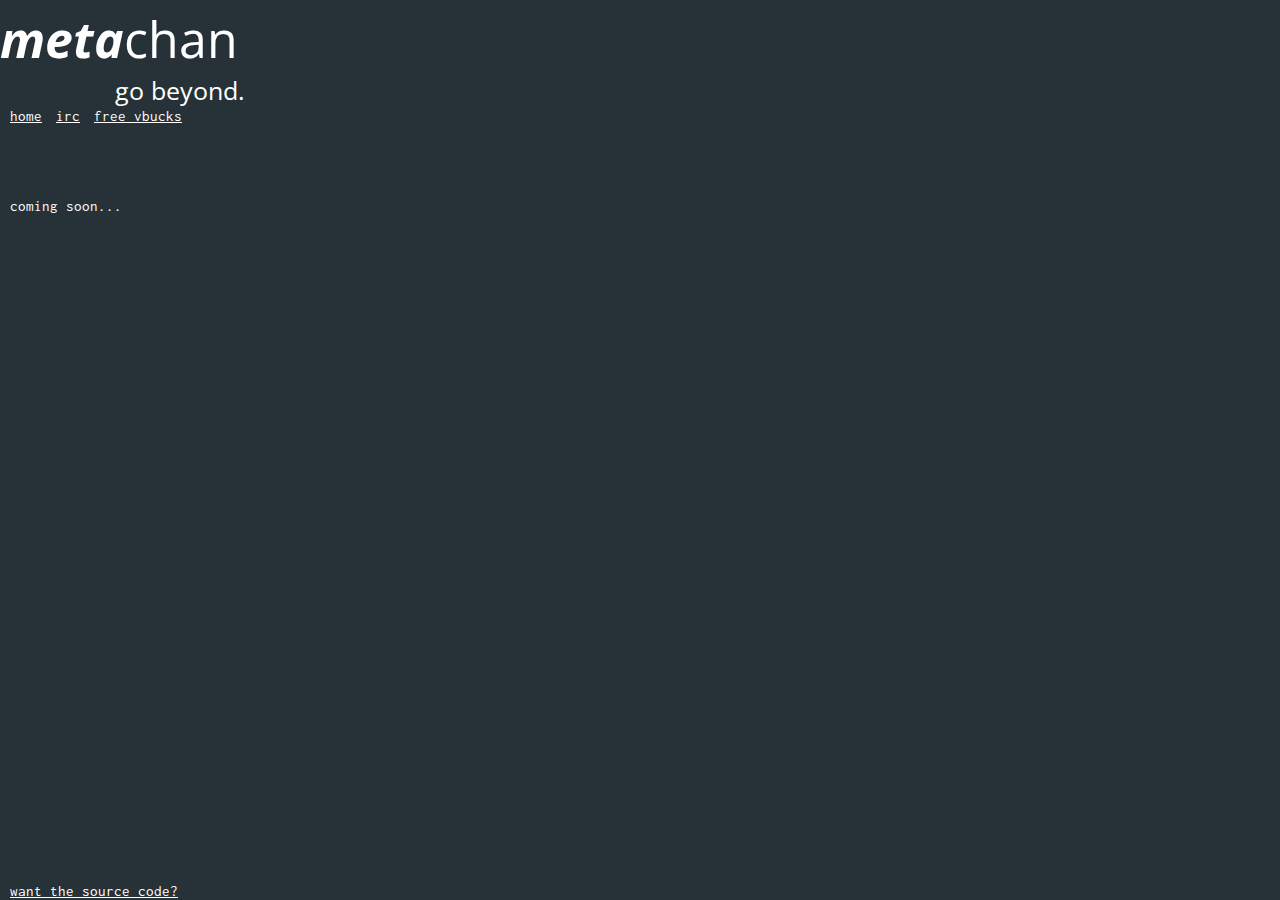
<file: index.html>
<!doctype html>

<html lang="en">
<head>
  <meta charset="utf-8">
 <link rel="stylesheet" type="text/css" href="styles.css">
  <title>metachan - home</title>
  <link rel="shortcut icon" type="image/x-icon" href="favicon.ico" />
  <link href="https://fonts.googleapis.com/css?family=Open+Sans" rel="stylesheet">
  <link href="https://fonts.googleapis.com/css?family=Inconsolata" rel="stylesheet">
  <script async src="//pagead2.googlesyndication.com/pagead/js/adsbygoogle.js"></script>
<script>
  (adsbygoogle = window.adsbygoogle || []).push({
    google_ad_client: "ca-pub-8252023174459540",
    enable_page_level_ads: true
  });
</script>
</head>
<body>
  <div class="wrapper">
      <header>
        <p class="workmark"><em><b>meta</b></em>chan </p>
       <p class="subtitle">go beyond.</p>
      </header>
      <nav>
        <a class="links" href="index.html">home</a>
        <a class="links" href="irc.html">irc</a>
        <a class="links" href="https://www.youtube.com/watch?v=dQw4w9WgXcQ">free vbucks</a>
      </nav>
      <br>
      <br>
      <br>
      <article class="content">
        <p class="links">coming soon...</p>
      </article>
      <br>
      <br>
      <br>
    <footer>
      <a class="links" href="https://github.com/metachansite/metachansource">want the source code?</a>
    </footer>
  </div>
</body>
</html>
</file>
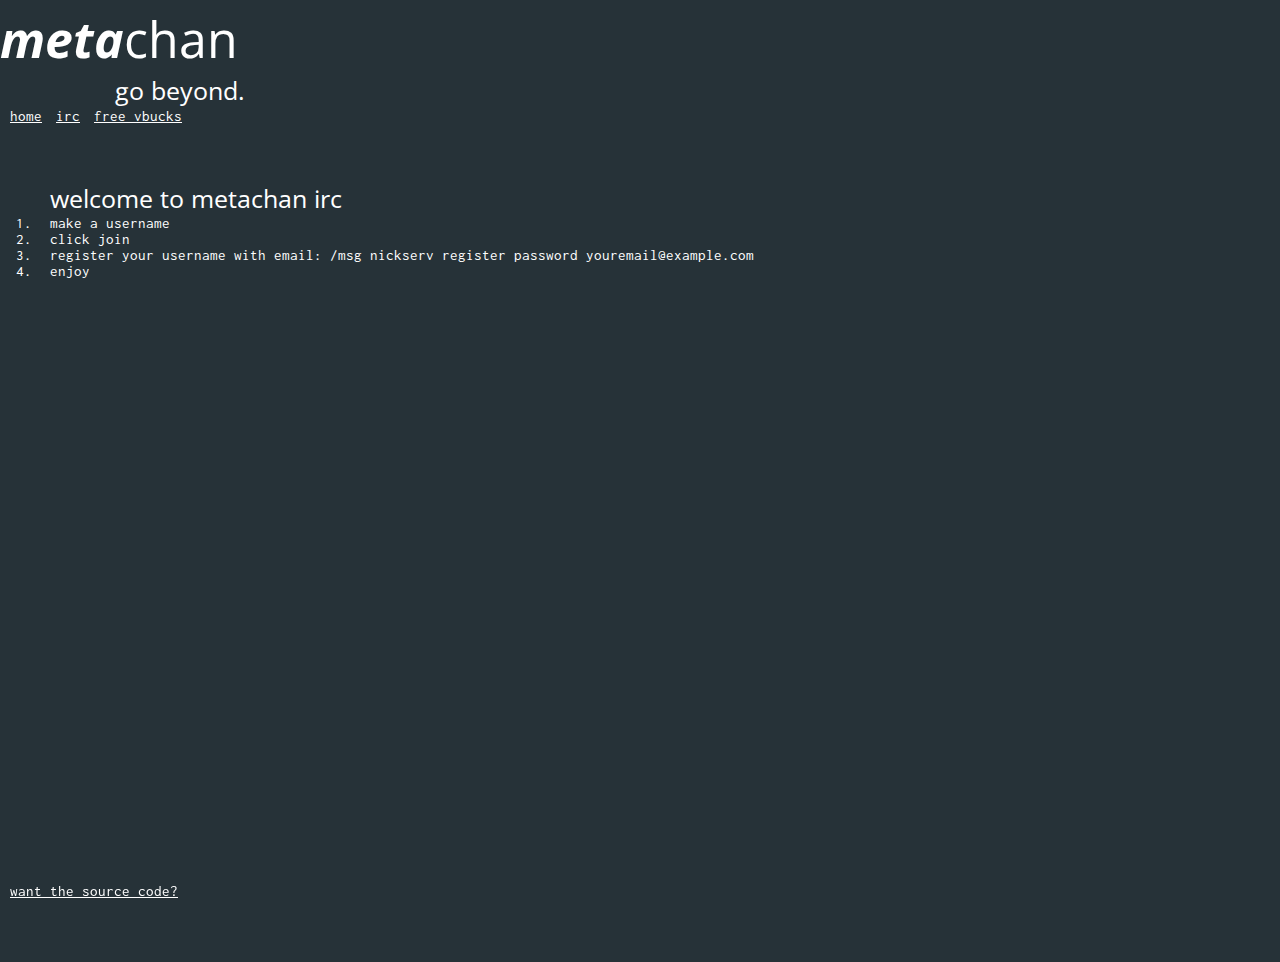
<file: irc.html>
<!doctype html>

<html lang="en">
<head>
  <meta charset="utf-8">
 <link rel="stylesheet" type="text/css" href="styles.css">
  <title>metachan - irc</title>
  <link rel="shortcut icon" type="image/x-icon" href="favicon.ico" />
  <link href="https://fonts.googleapis.com/css?family=Open+Sans" rel="stylesheet">
  <link href="https://fonts.googleapis.com/css?family=Inconsolata" rel="stylesheet">
  <script async src="//pagead2.googlesyndication.com/pagead/js/adsbygoogle.js"></script>
<script>
  (adsbygoogle = window.adsbygoogle || []).push({
    google_ad_client: "ca-pub-8252023174459540",
    enable_page_level_ads: true
  });
</script>
</head>

<body>
  <div class="wrapper">
    <header>
      <p class="workmark"><em><b>meta</b></em>chan </p>
       <p class="subtitle">go beyond.</p>
    </header>
  <nav>
    <a class="links" href="index.html">home</a>
    <a class="links" href="irc.html">irc</a>
    <a class="links" href="https://www.youtube.com/watch?v=dQw4w9WgXcQ">free vbucks</a>
  </nav>
  <br>
  <br>
  <article class="content">
    <p class="header">welcome to metachan irc</p>
    <ol>
      <li>make a username</li>
      <li>click join</li>
      <li>register your username with email: /msg nickserv register password youremail@example.com</li>
      <li>enjoy</li>
    </ol>
    <br>
    <br>
    <br>
    <iframe src="https://kiwiirc.com/client/vervet.foonetic.net/?nick=kiwiuser|?&theme=cli#metachan" style="border:0; width:100%; height:625px;"></iframe>
  </article>
  <footer>
    <a class="links" href="https://github.com/metachansite/metachansource">want the source code?</a>
  </footer>
  </div>







</body>
</html>
</file>
<file: styles.css>
* {
    margin:0;
}

body{
    background-color: #263238;


}

.workmark{
  padding-top: 5px;
  color: #ffffff;
  font-family: 'Open Sans', sans-serif;
  font-size: 50px;

}

.subtitle{
  padding-left: 115px;
  color: #ffffff;
  font-family: 'Open Sans', sans-serif;
  font-size: 25px;
}

.header{
  padding-left: 50px;
  color: #ffffff;
  font-family: 'Open Sans', sans-serif;
  font-size: 25px;
}

.links{
  padding-left: 10px;
  line-height:1;
  color: #ffffff;
  font-family: 'Inconsolata', monospace;
  font-size: 15px;

}

li{
  padding-left: 10px;
  color: #ffffff;
  font-family: 'Inconsolata', monospace;
  font-size: 15px;
}

.content{
  padding-top: 20px;
}

footer{
    position: absolute;
    bottom: 0;
}

a:hover{
  text-decoration: overline;
}
</file>
